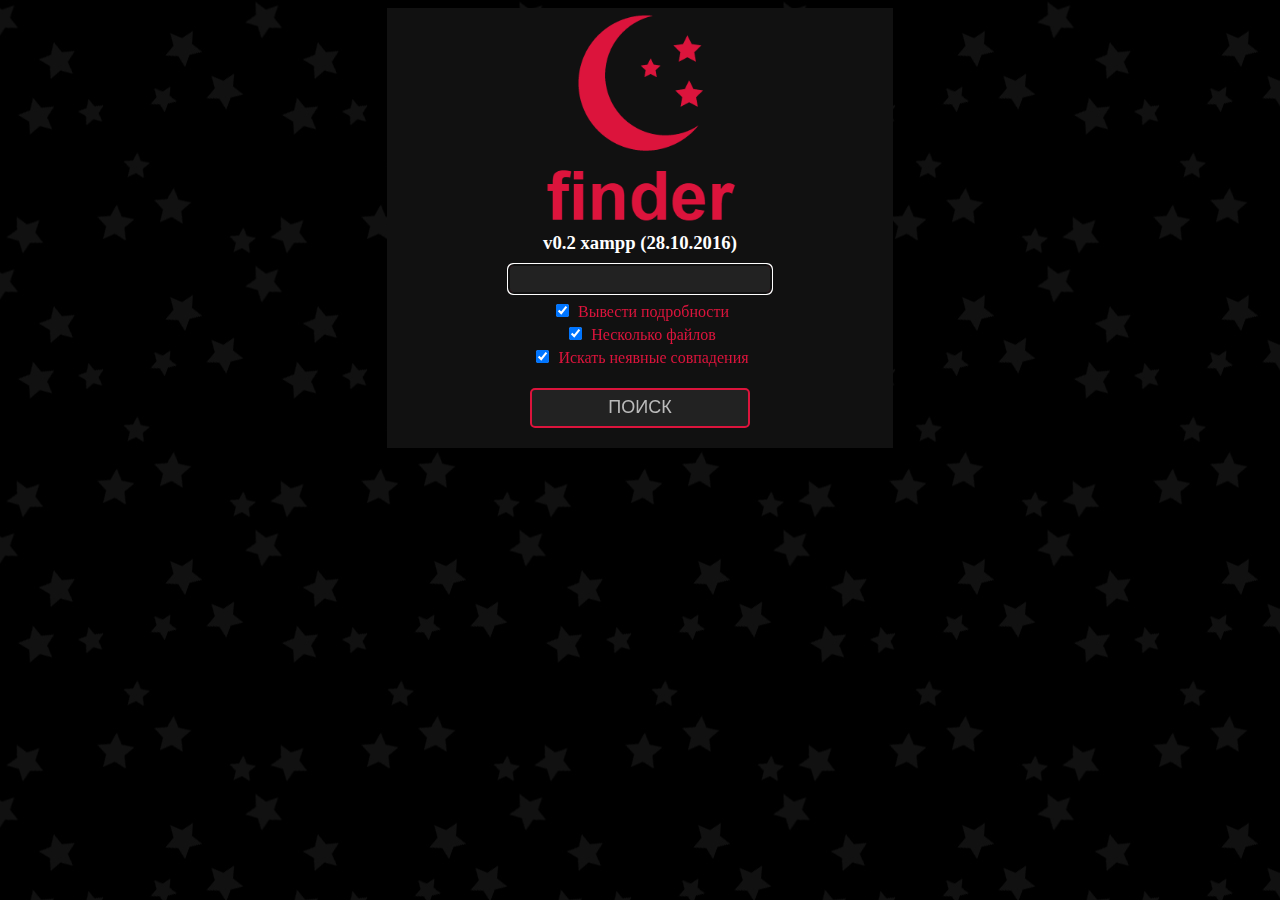
<file: head.html>
<!DOCTYPE html>
<html lang="ru">
<head>
     <meta charset="UTF-8"> 
<!--    <meta charset="windows-1251">-->
    <title>finder</title>
    <link rel="stylesheet" href="style.css">
    <link rel="icon" type="image/png" href="favicon2.gif" />
</head>
<body>
    <div class="work">
            <a href="index.php">
            <img src="finder-logo.png" alt="">
            <h3>v0.2 xampp (28.10.2016)</h3>
        </a>
        <form action="finder.php" method="post">
            <input type="text" name="input" id="post" autotab>
            <br>
            <input type="checkbox" name="details" id="checkbox" checked> <label for="checkbox">Вывести подробности</label>
            <br>
            <input type="checkbox" name="few" id="checkbox2" checked> <label for="checkbox2">Несколько файлов</label>
            <br>
            <input type="checkbox" name="maybe" id="checkbox3" checked> <label for="checkbox3">Искать неявные совпадения</label>
            <br>
            <input type="submit" value="Поиск">
            <script>
            document.getElementById('post').focus();
        </script>
        </form>
</file>
<file: style.css>
body {
    text-align: center;
    background-color: #000;
    font-family: verdana;
    color: #999;
    background-image: url(bg.jpg);
    background-repeat: repeat;
}

.work {
    width: 40%;
    margin-left: 30%;
    background-color: #111;
/*    border: 5px solid red;*/
}

a {
    text-decoration: none;
    color: white;
}

img {
    width: 200px;
}

h1 {
    margin: 0;
    color: crimson;
    margin-bottom: 5px;
}

h2 {
    color: crimson;
    margin: 0;
    padding-bottom: 5px;
}

h3 {
    margin: 0;
    color: white;
    margin-bottom: 5px;
}

p {
    margin: 0;
    padding: 0;
}

p:hover {
    color: white;
    background-color: #222;
}

input {
    margin: 5px;
}

input[type='text'] {
    height: 24px;
    width: 256px;
    border: 2px solid crimson;
    background-color: #222;
    color: white;
    font-size: 16px;
    border-radius: 5px;
}

label {
    color: crimson;
}

input[type='submit'] {
    margin-top: 20px;
    color: white;
    font-size: 18px;
    height: 40px;
    width: 220px;
    border: 2px solid crimson;
    background-color: #222;
    color: #bbb;
    border-radius: 5px;
    text-transform: uppercase;
    margin-bottom: 20px;
}

input[type='submit']:hover {
    background-color: crimson;
    color: white;
    box-shadow: 0 0 25px crimson;
    cursor: pointer;
}
</file>
